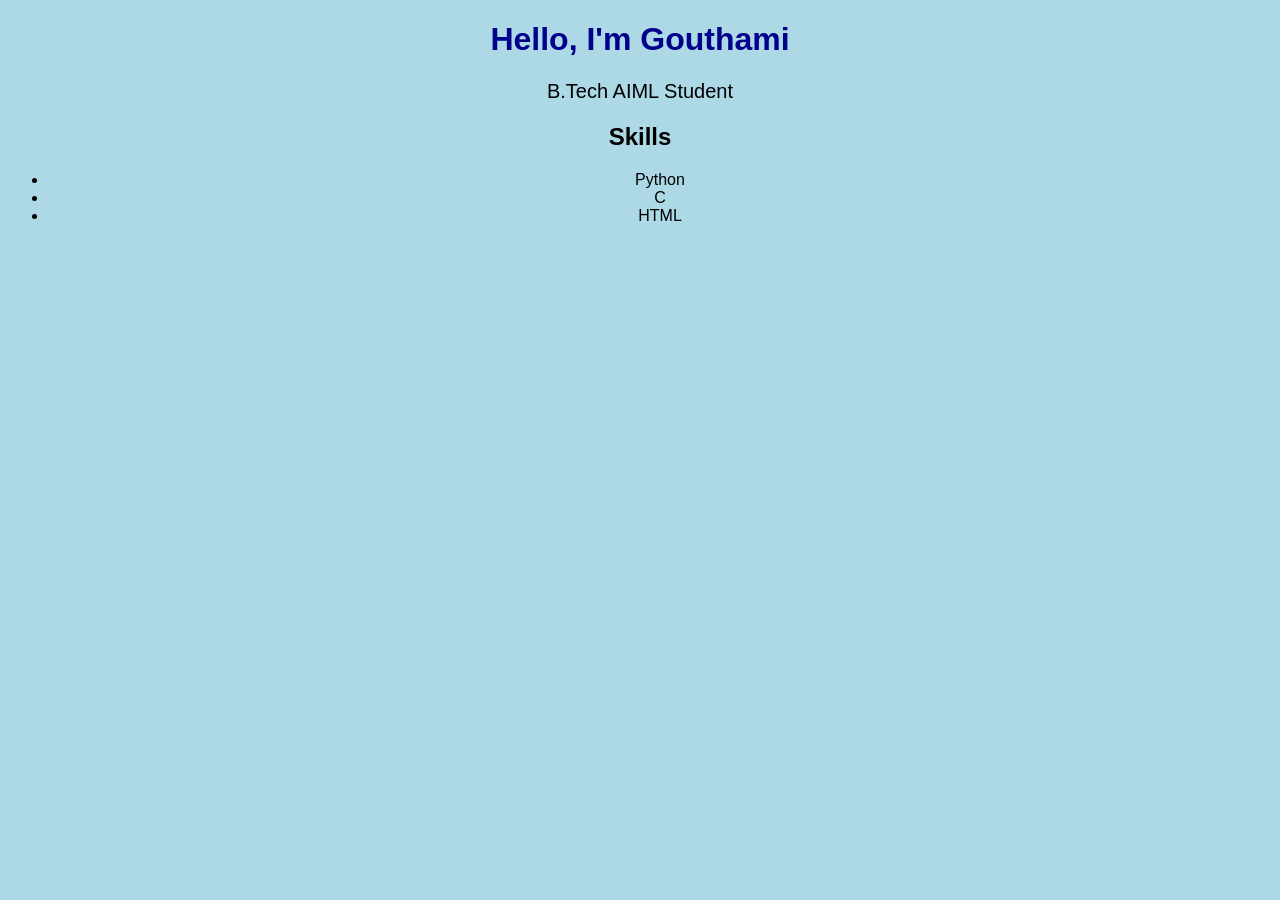
<file: index2.html>
<!DOCTYPE html>
<html>
<head>
    <title>My Portfolio</title>
    <link rel="stylesheet" href="style.css">
</head>
<body>
    <h1>Hello, I'm Gouthami</h1>
    <p>B.Tech AIML Student</p>

    <h2>Skills</h2>
    <ul>
        <li>Python</li>
        <li>C</li>
        <li>HTML</li>
    </ul>
</body>
</html>
</file>
<file: style.css>
body{
    background-color: lightblue;
    font-family: Arial;
    text-align:center;
}

h1{
    color:darkblue;
}

p{
    font-size:20px;
}
</file>
